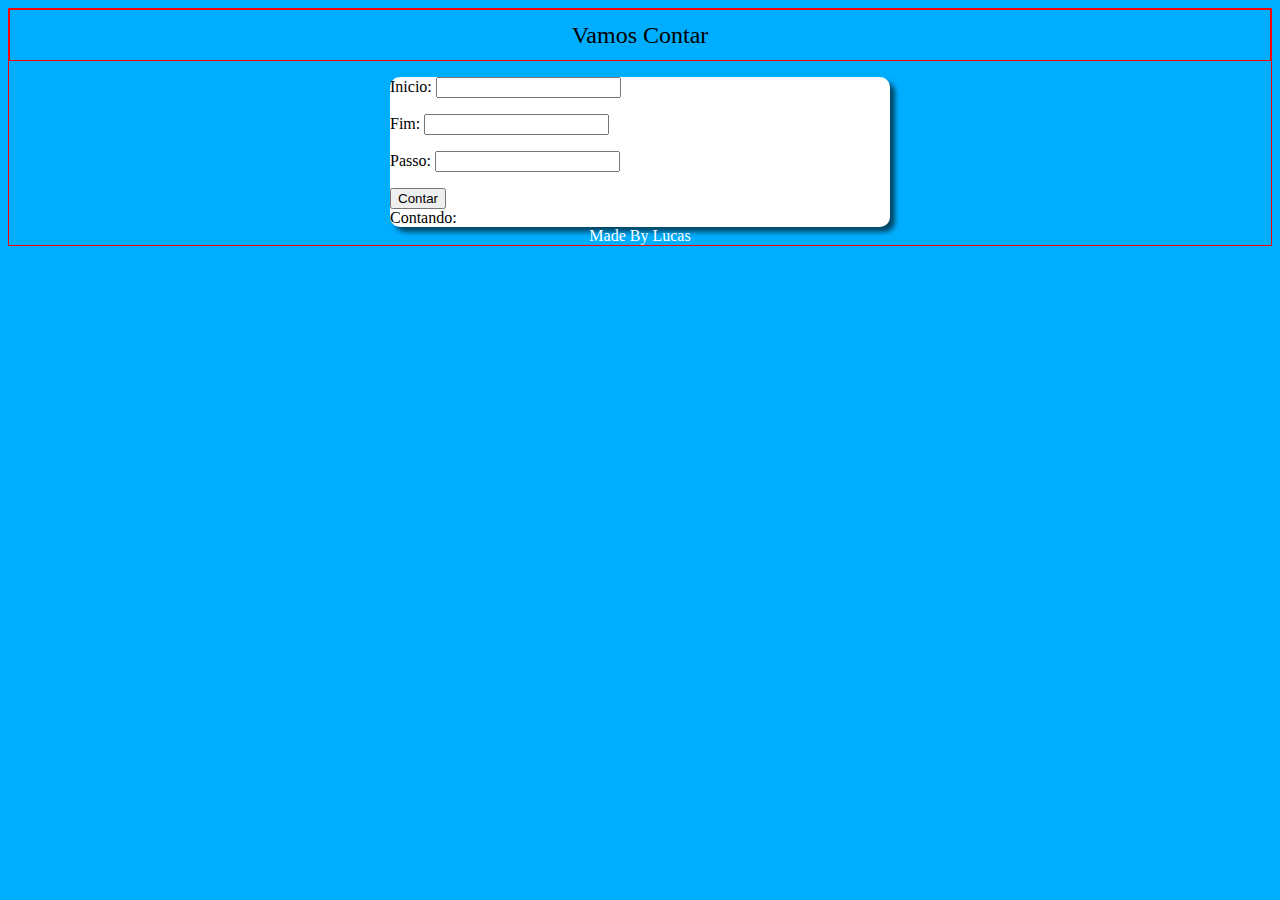
<file: Aula014ex/index.html>
<!DOCTYPE html>
<html lang="pt-br">
<head>
    <meta charset="UTF-8">
    <meta name="viewport" content="width=device-width, initial-scale=1.0">
    <title>Document</title>
    <link rel="stylesheet" href="./style.css">
</head>
<body>
    <header>Vamos Contar</header>
    <section>
        <div >
         <p>Inicio: <input type="number" name="inicio" id="iniciotxt"> </p>
         <p>Fim: <input type="number" name="fim" id="fimtxt"></p>
         <p>Passo: <input type="number" name="passo" id="passotxt"></p>
         <button id="contarbtn" onclick="contar()"> Contar</button>
        </div>
        <div id="resultado">Contando:
            
        </div>
    </section>

    <footer>Made By Lucas</footer>

    <script src="./script.js"></script>
</body>
</html>
</file>
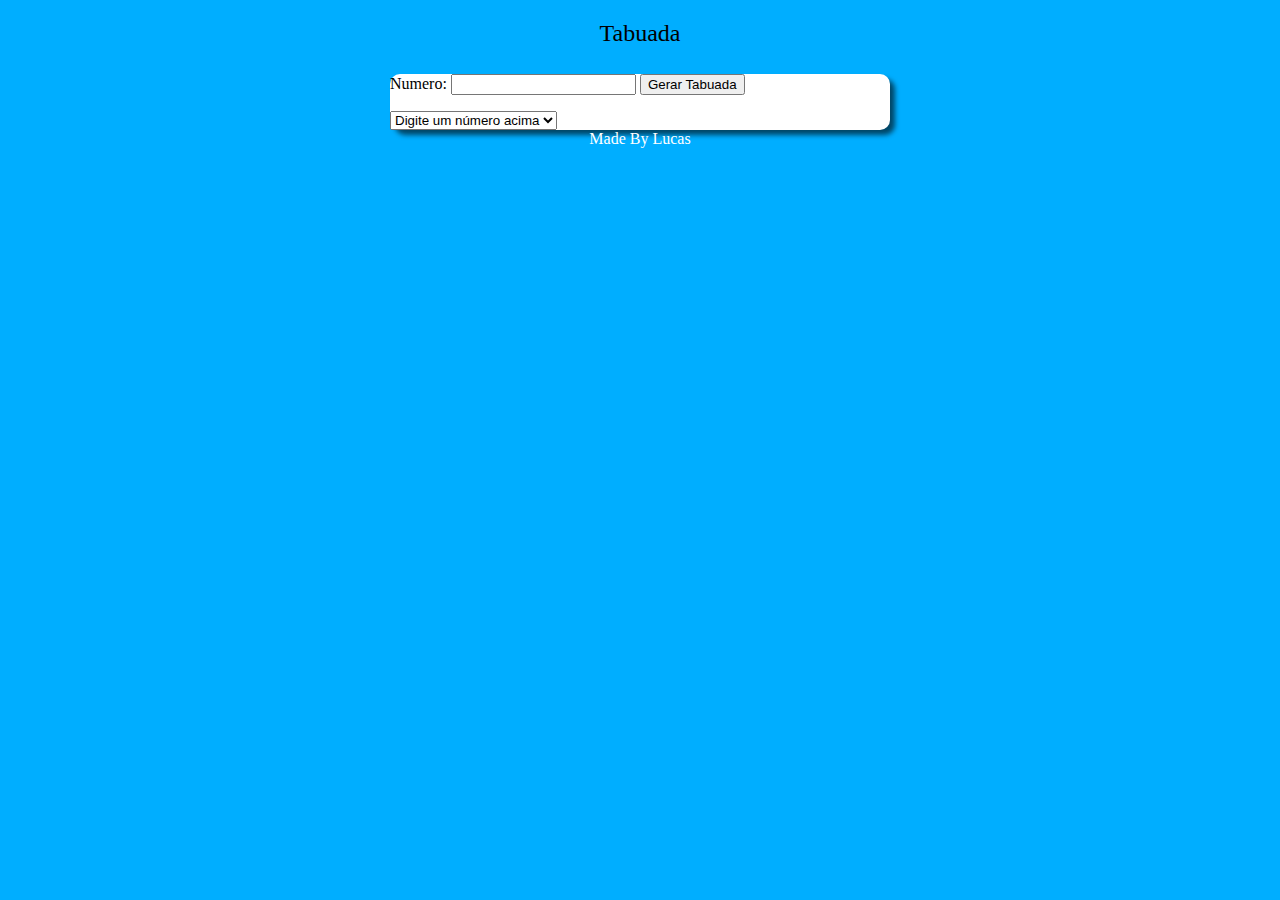
<file: Aula014ex2/index.html>
<!DOCTYPE html>
<html lang="pt-br">
<head>
    <meta charset="UTF-8">
    <meta name="viewport" content="width=device-width, initial-scale=1.0">
    <title>Document</title>
    <link rel="stylesheet" href="./style.css">
</head>
<body>
    <header>Tabuada</header>
    <section>
        <div >
         <p>Numero: <input type="number" name="num" id="textn">
        <input type="button" value="Gerar Tabuada" onclick="tabuada()"> </p>
        </div>
        <div>
            <select name="tabuada" id="seltab" >
                <option>Digite um número acima</option>
            </select>
        </div>
    </section>

    <footer>Made By Lucas</footer>

    <script src="./script.js"></script>
</body>
</html>
</file>
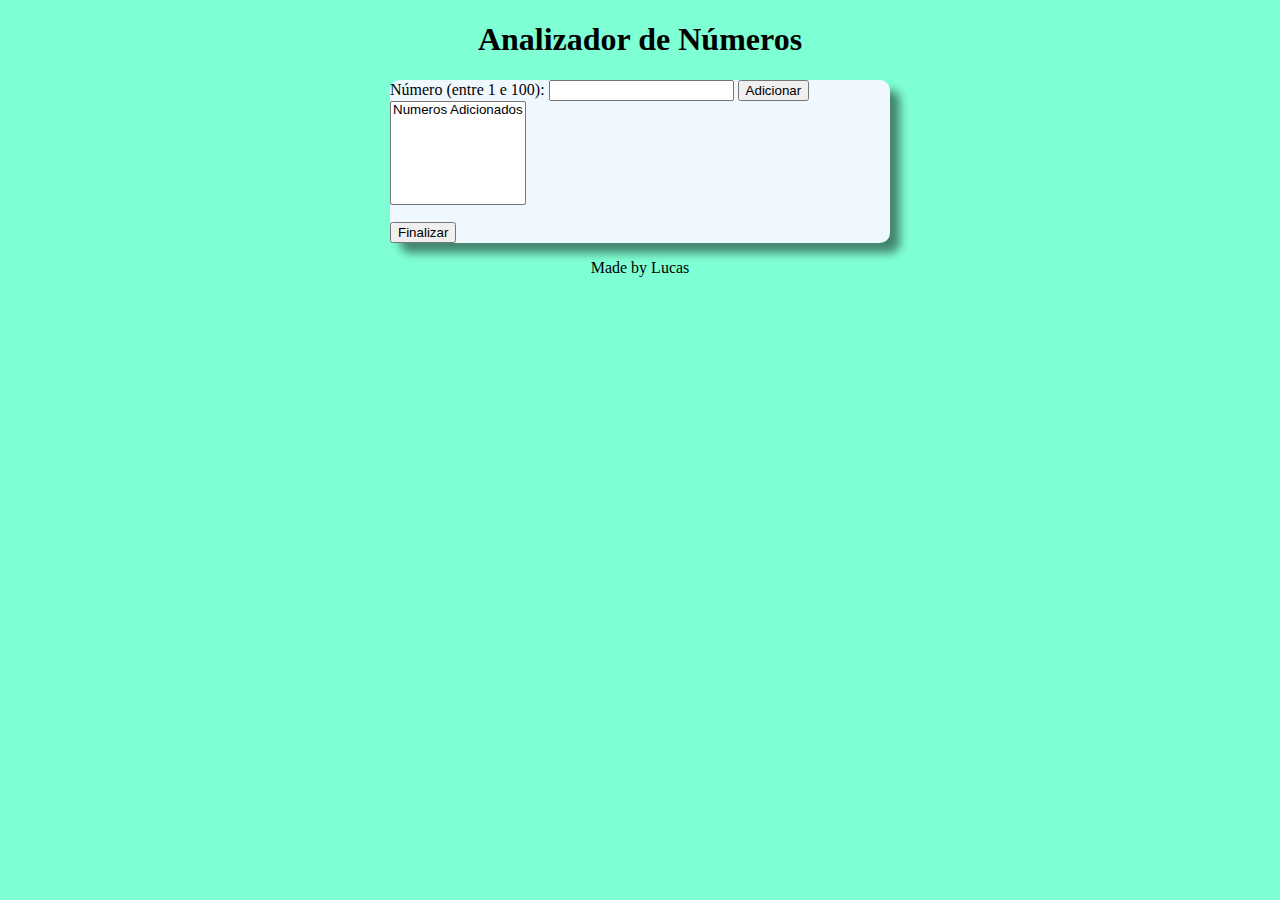
<file: Aula016ex/index.html>
<!DOCTYPE html>
<html lang="pt-br">
<head>
    <meta charset="UTF-8">
    <meta name="viewport" content="width=device-width, initial-scale=1.0">
    <link rel="stylesheet" href="./style.css">
    <title>Aula016ex</title>
</head>
<body>
    <header><h1>Analizador de Números</h1></header>
    <section>
        <div>
            Número (entre 1 e 100): <input type="number" id="numeroid">
            <input type="button" value="Adicionar" onclick="adicionar()">
            
        </div>
        <div>
            <select name="numerosAdicionados" id="numerosadicionados" size="6">
                <option >Numeros Adicionados</option>
            </select>
            <p><input type="button" value="Finalizar" onclick="finalizar()"></p>
            <p id="ncadid"></p>
            <p id="maiorvalorid"></p>
            <p id="menorvalorid"></p>
            <p id="somatorioid"></p>
            <p id="mediaid"></p>
        </div>
    </section>
    <footer>Made by Lucas</footer>

    <script src="./script.js"></script>
</body>
</html>
</file>
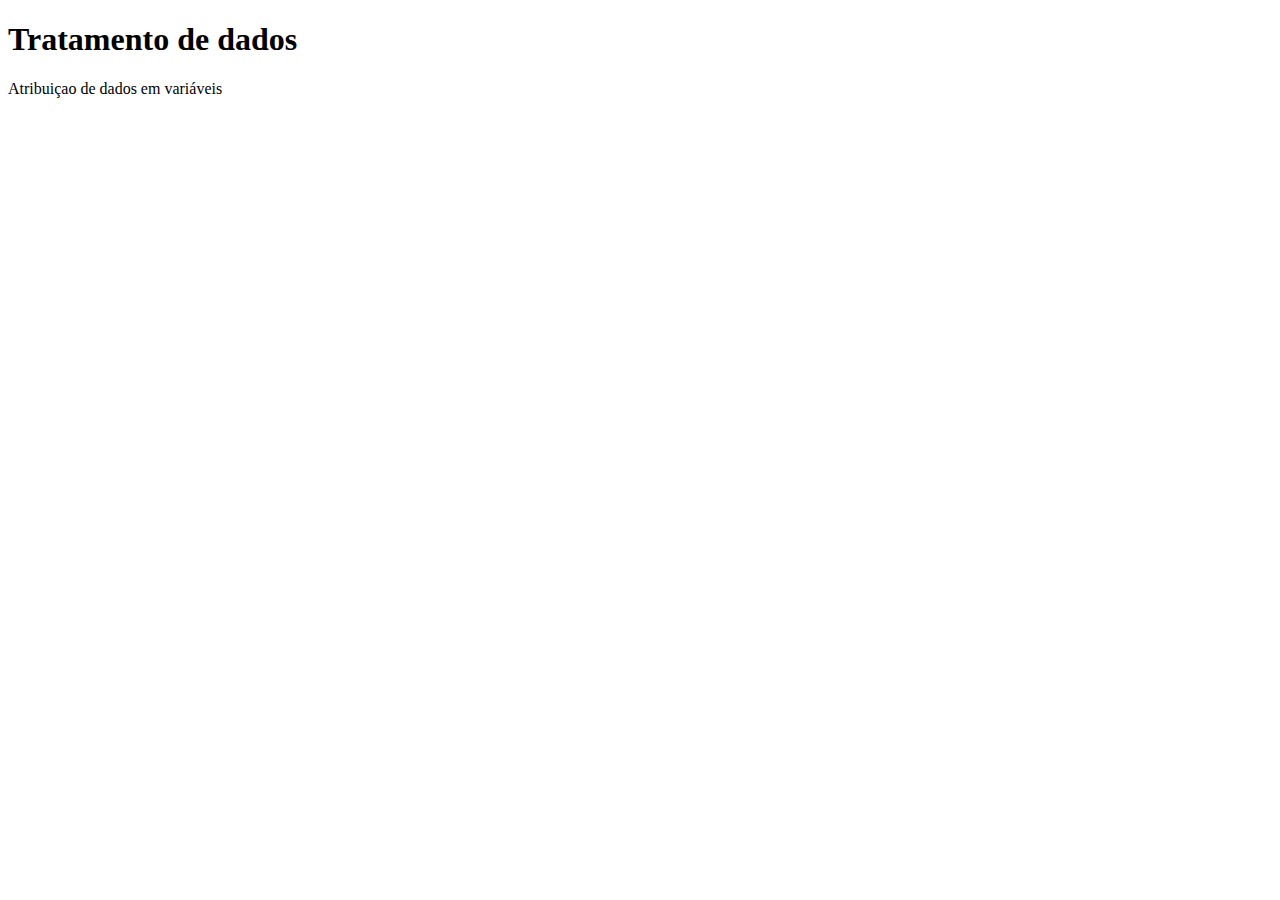
<file: ex002.html>
<!DOCTYPE html>
<html lang="pt-br">
  <head>
    <meta charset="UTF-8" />
    <meta name="viewport" content="width=device-width, initial-scale=1.0" />
    <title>Document</title>
  </head>
  <body>
    <h1>Tratamento de dados</h1>
    <p>Atribuiçao de dados em variáveis</p>
    <script>
      var nome = window.prompt("Qual é o seu nome?");
      window.alert("Seja bem vindo " + nome + "!");
    </script>
  </body>
</html>
</file>
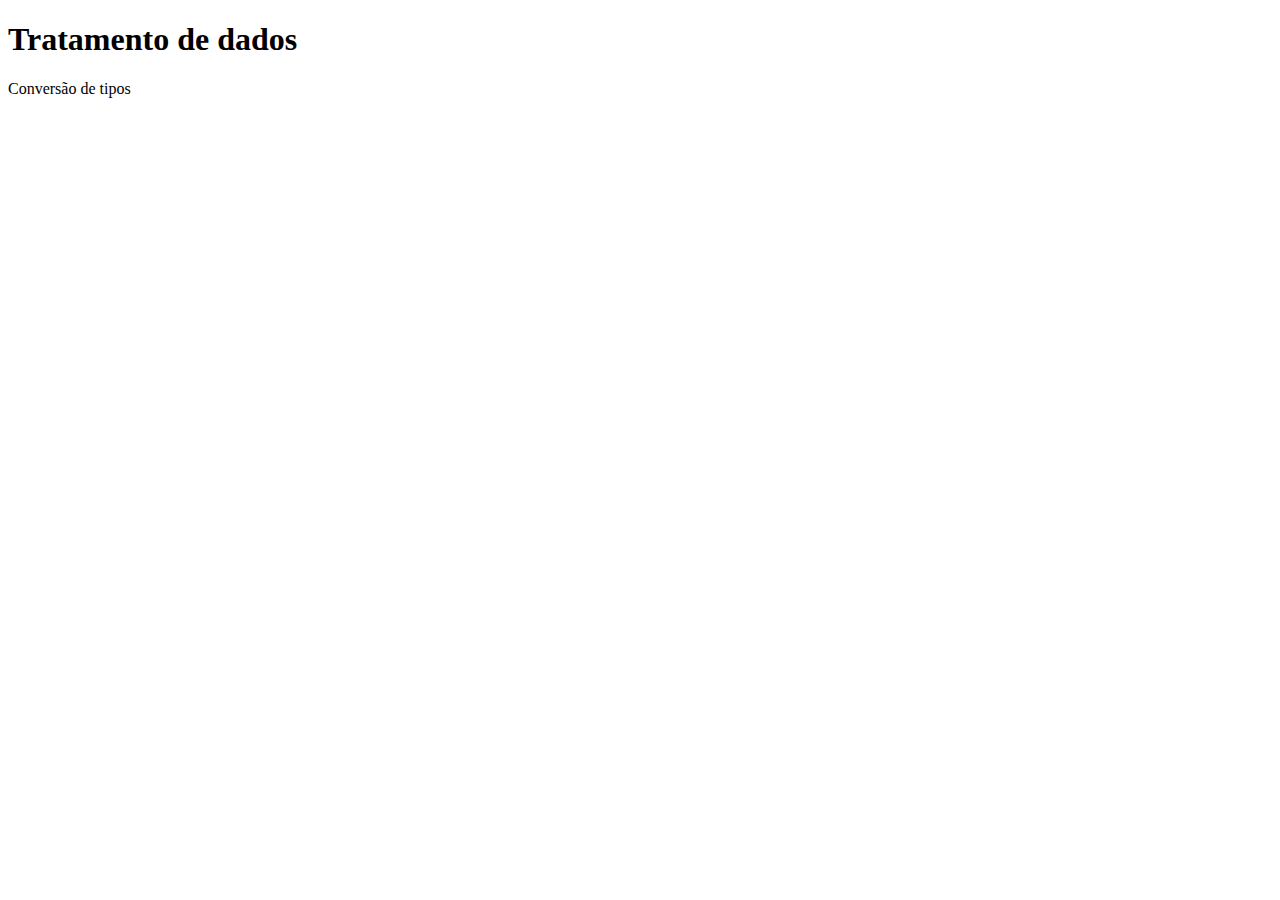
<file: ex003.html>
<!DOCTYPE html>
<html lang="pt-br">
  <head>
    <meta charset="UTF-8" />
    <meta name="viewport" content="width=device-width, initial-scale=1.0" />
    <title>Document</title>
  </head>
  <body>
    <h1>Tratamento de dados</h1>
    <p>Conversão de tipos</p>
    <script>
      n1 = Number(window.prompt("digite um numero")); // para converter numero para string usar <String(n)> sem usar <>
      n2 = Number(window.prompt("digite outro numero "));
      soma = n1 + n2;
      window.alert(`A soma dos números é ${soma}`); // ` crase usa template string ${} é o place holder 
    </script>
  </body>
</html>
</file>
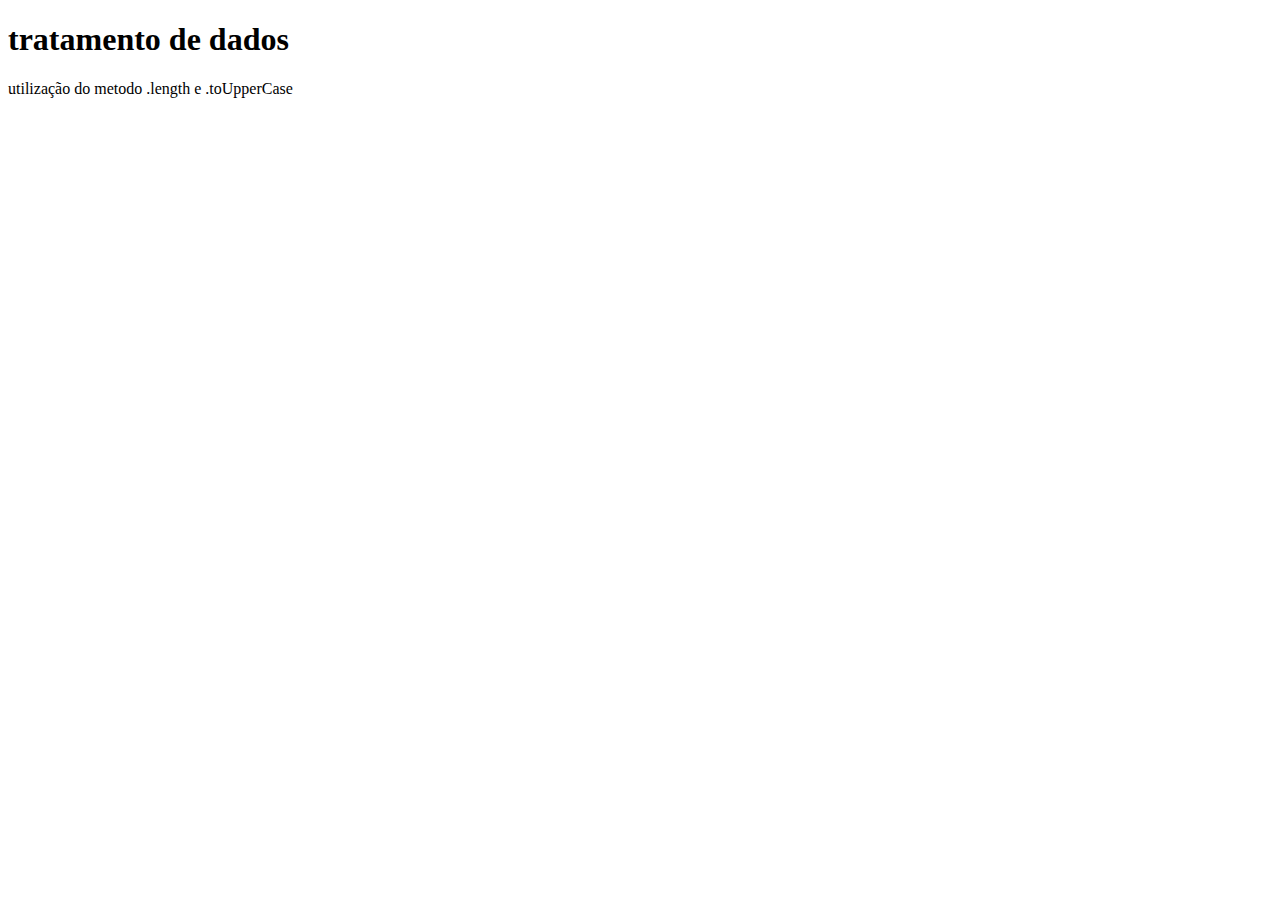
<file: ex004.html>
<!DOCTYPE html>
<html lang="en">
  <head>
    <meta charset="UTF-8" />
    <meta name="viewport" content="width=device-width, initial-scale=1.0" />
    <title>ex004</title>
  </head>
  <body>
    <h1>tratamento de dados</h1>
    <p>utilização do metodo .length e .toUpperCase</p>
    <script>
      var nome = window.prompt("Qual é o seu nome?");
      document.write(`Olá seu ${nome}, seu nome trem ${nome.length} letras!`);
      document.write(`Seu nome em maiúsculas é ${nome.toUpperCase()}`)
    </script>
  </body>
</html>
</file>
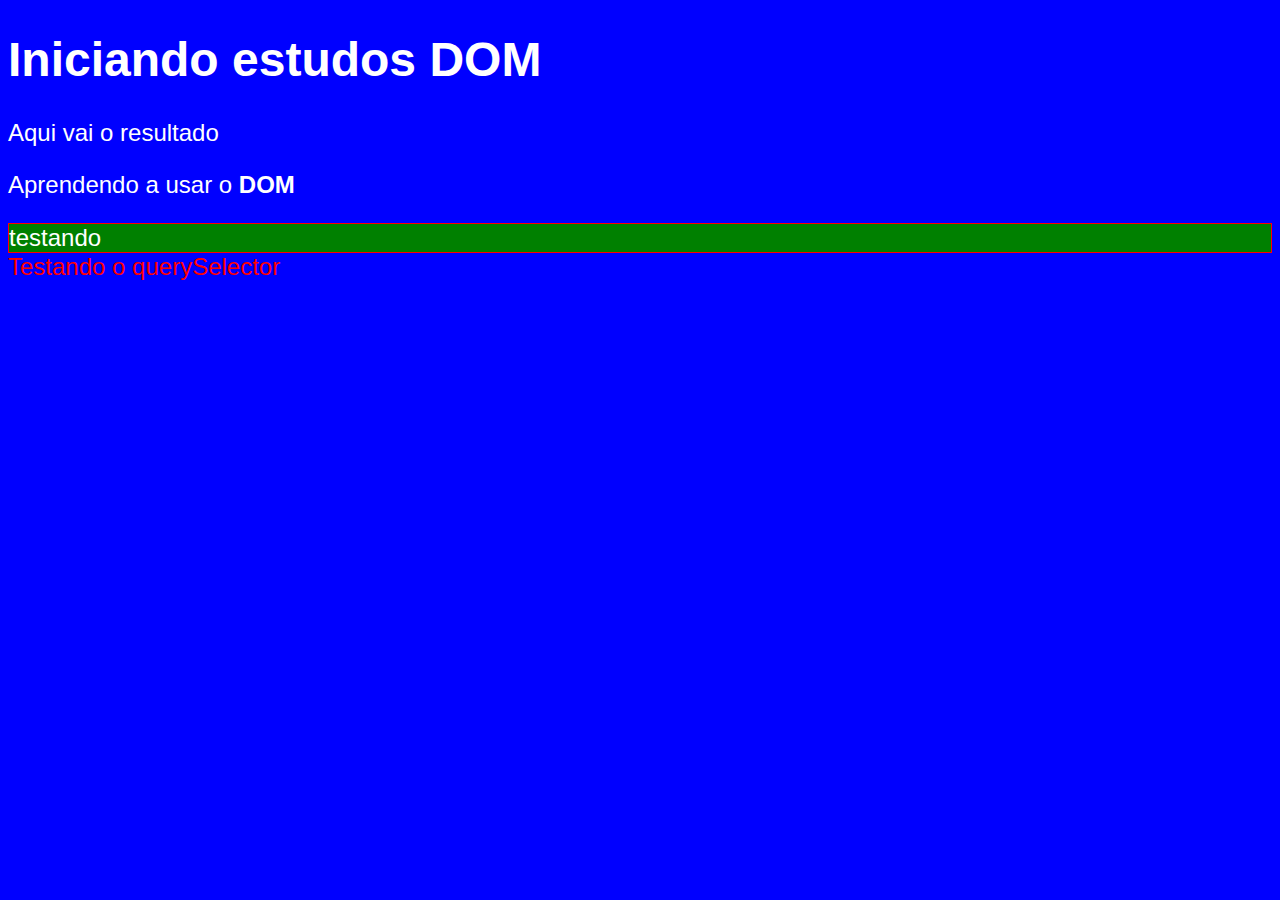
<file: Aula009/ex005.html>
<!DOCTYPE html>
<html lang="en">
  <head>
    <meta charset="UTF-8" />
    <meta name="viewport" content="width=device-width, initial-scale=1.0" />
    <title>Aula 09</title>
    <style>
      body {
        background: rgb(0, 255, 242);
        color: white;
        font: normal 18pt Arial;
      }
      #test {
        border: solid 1px red;
      }
    </style>
  </head>
  <body>
    <h1>Iniciando estudos DOM</h1>
    <p>Aqui vai o resultado</p>
    <p>Aprendendo a usar o <strong>DOM</strong></p>
    <div id="test">Clique Aqui</div>
    <div id="test2">Testando o querySelector</div>

    <script>
      var corpo = window.document.body;
      var p0 = window.document.getElementsByTagName("p")[0];
      var p1 = window.document.getElementById("test");
      var q = window.document.querySelector("div#test2"); //forma de seleção mais recente

      corpo.style.background = "blue";
      window.alert(p0.innerText);
      p1.style.background = "green";
      p1.innerText = "testando";
      q.style.color = "red";
    </script>
  </body>
</html>
</file>
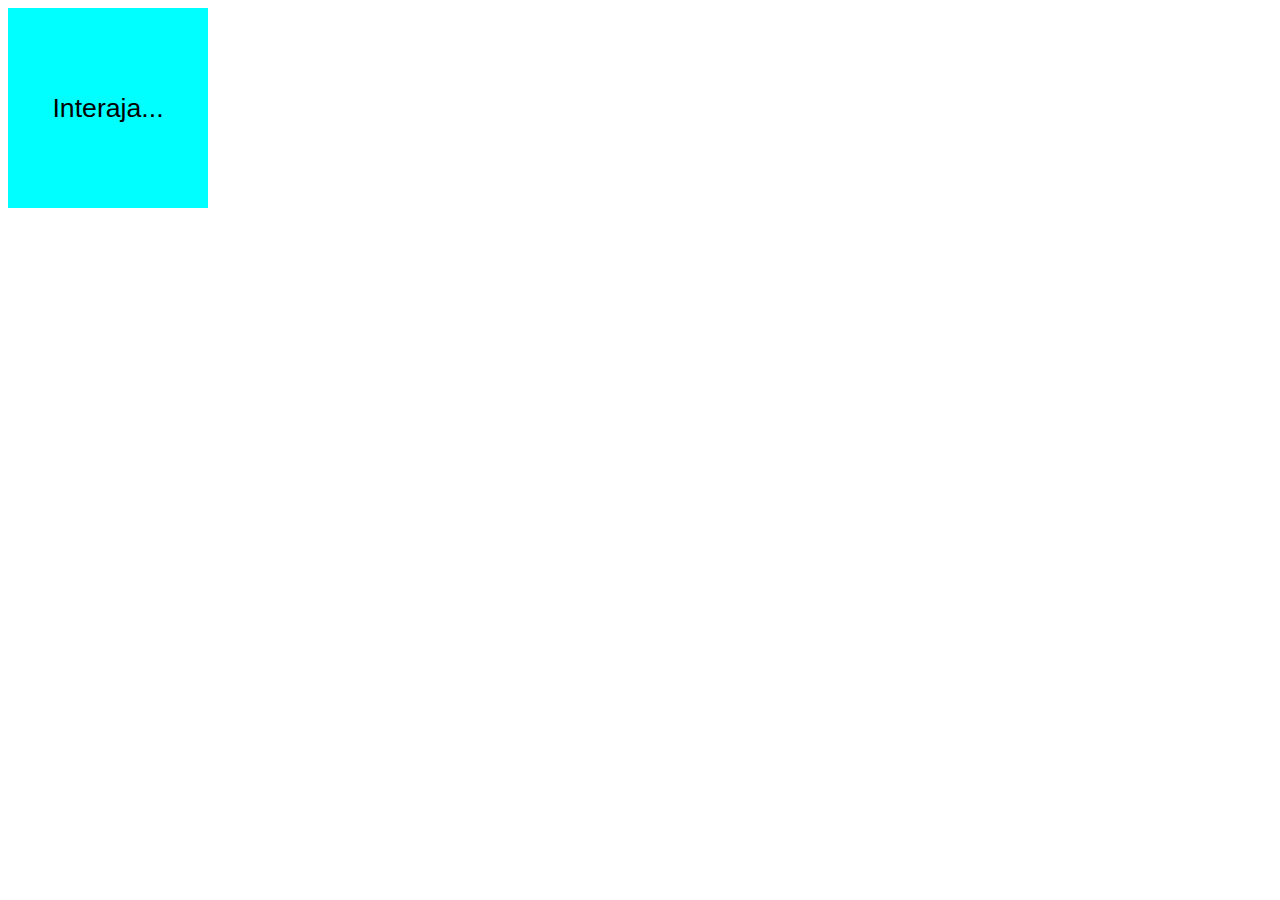
<file: Aula010/ex006.html>
<!DOCTYPE html>
<html lang="pt-br">
  <head>
    <meta charset="UTF-8" />
    <meta name="viewport" content="width=device-width, initial-scale=1.0" />
    <title>Eventos DOM</title>
    <style>
      div#area {
        background: rgb(0, 255, 255);

        color: rgb(0, 0, 0);
        width: 200px;
        height: 200px;
        font: 20pt Arial;

        line-height: 200px;
        text-align: center;
      }
    </style>
  </head>
  <body>
    <div id="area">Interaja...</div>
    <script>
      var a = window.document.getElementById("area");
      a.addEventListener("click", clicar);
      a.addEventListener('mouseenter', entrar);
      a.addEventListener('mouseout', sair);
      function clicar() {
        a.innerText = "Clicou!";
        a.style.background = "red";
      }
      function entrar() {
        a.innerText = "Entrou!";
        a.style.background = 'green'
      }
      function sair() {
        a.innerText = "Saiu!";
        a.style.background = "blue";
      }
    </script>
  </body>
</html>
</file>
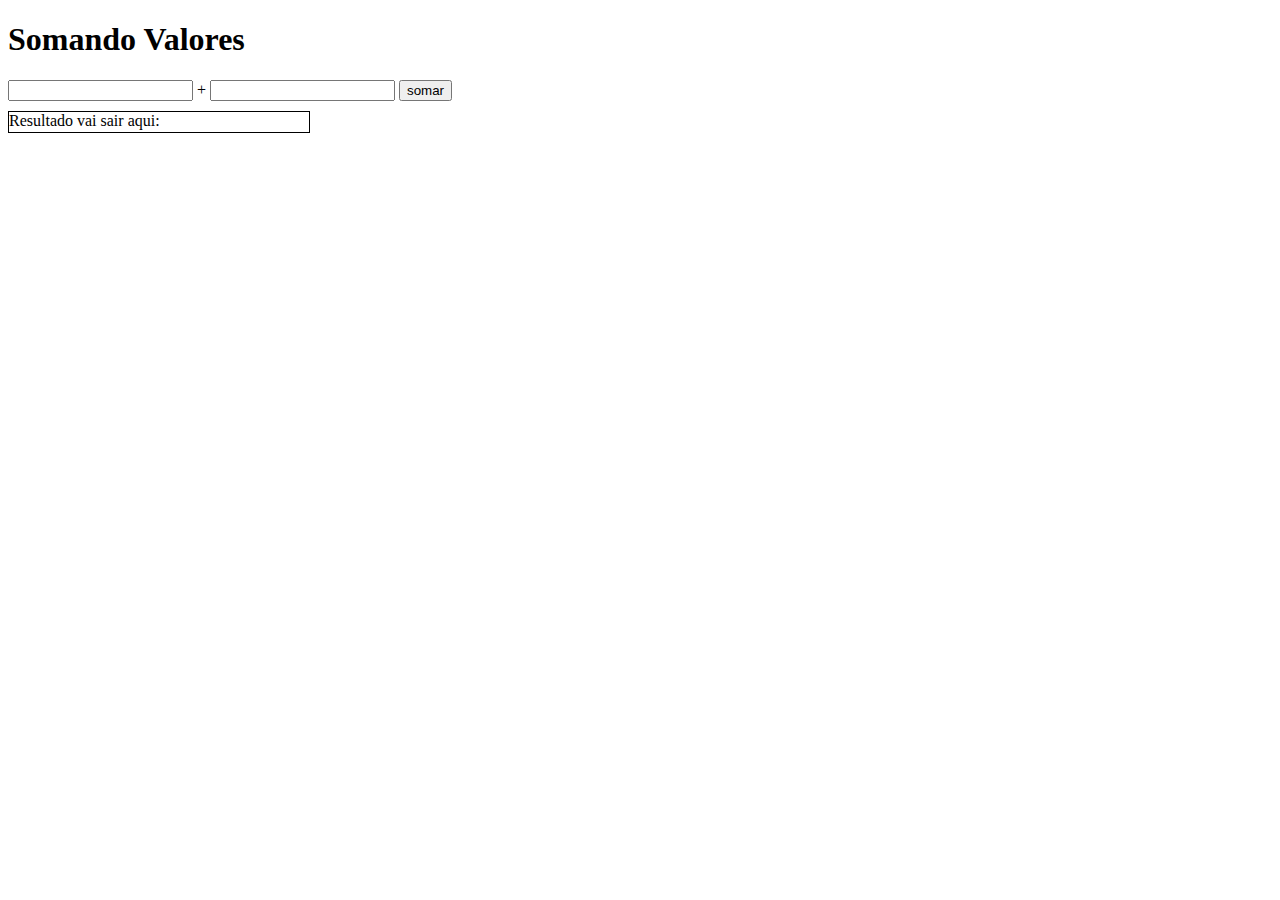
<file: Aula010/ex007.html>
<!DOCTYPE html>
<html lang="pt-br">
<head>
    <meta charset="UTF-8">
    <meta name="viewport" content="width=device-width, initial-scale=1.0">
    <title>Somando Números</title>
    <style>

        div#resultado{
            margin: 10px 0;
            border: solid 1px black;
            height: 20px;
            width: 300px;
        }
    </style>
</head>
<body>
    <h1>Somando Valores</h1>
    <input type="number" name="txtn1" id="txtn1"> +
    <input type="number" name="txtn2" id="txtn2"> 
    <input type="button" value="somar" onclick="somar()">
    <div id="resultado"> Resultado vai sair aqui:</div>

    <script>
        function somar(){
            var tn1 = window.document.getElementById('txtn1');
            var tn2 = window.document.getElementById('txtn2');
            var res = window.document.querySelector('div#resultado') //testando o quarySelector
            var n1 = Number(tn1.value);
            var n2 = Number(tn2.value);
            var soma = n1 + n2 ; 
            res.innerHTML = `A soma entre ${n1} e ${n2} é ${soma}`; //string interpolada com `` e placeholder ${}
        }

    </script>
</body>
</html>
</file>
<file: Aula014ex/style.css>
header{
    font-size: 24px;

    border: solid 1px red;
    height: 50px;
    align-content: center;
    text-align: center;
    


}


body{
    
    
    background-color: rgb(0, 174, 255);

    border: solid 1px red;
    
}

section{

background-color: white;
border-radius: 10px;
width: 500px;
margin: auto;
box-shadow: 5px 5px 5px rgba(0, 0, 0, 0.596);
}

footer{
    color: white;
    text-align: center;
    
}
</file>
<file: Aula014ex2/style.css>
header{
    font-size: 24px;
    height: 50px;
    align-content: center;
    text-align: center;
    


}


body{

    background-color: rgb(0, 174, 255);

}

section{

background-color: white;
border-radius: 10px;
width: 500px;
margin: auto;
box-shadow: 5px 5px 5px rgba(0, 0, 0, 0.596);
}

footer{
    color: white;
    text-align: center;
    
}
</file>
<file: Aula016ex/style.css>
body{
    background-color: aquamarine;
}
header{
    text-align: center;
}

section{
    background-color: aliceblue;
    width: 500px;
    
    margin: auto;
    border-radius: 10px;
    box-shadow: 10px 10px 10px rgba(0, 0, 0, 0.479);
}
footer{
    text-align: center;
}
</file>
